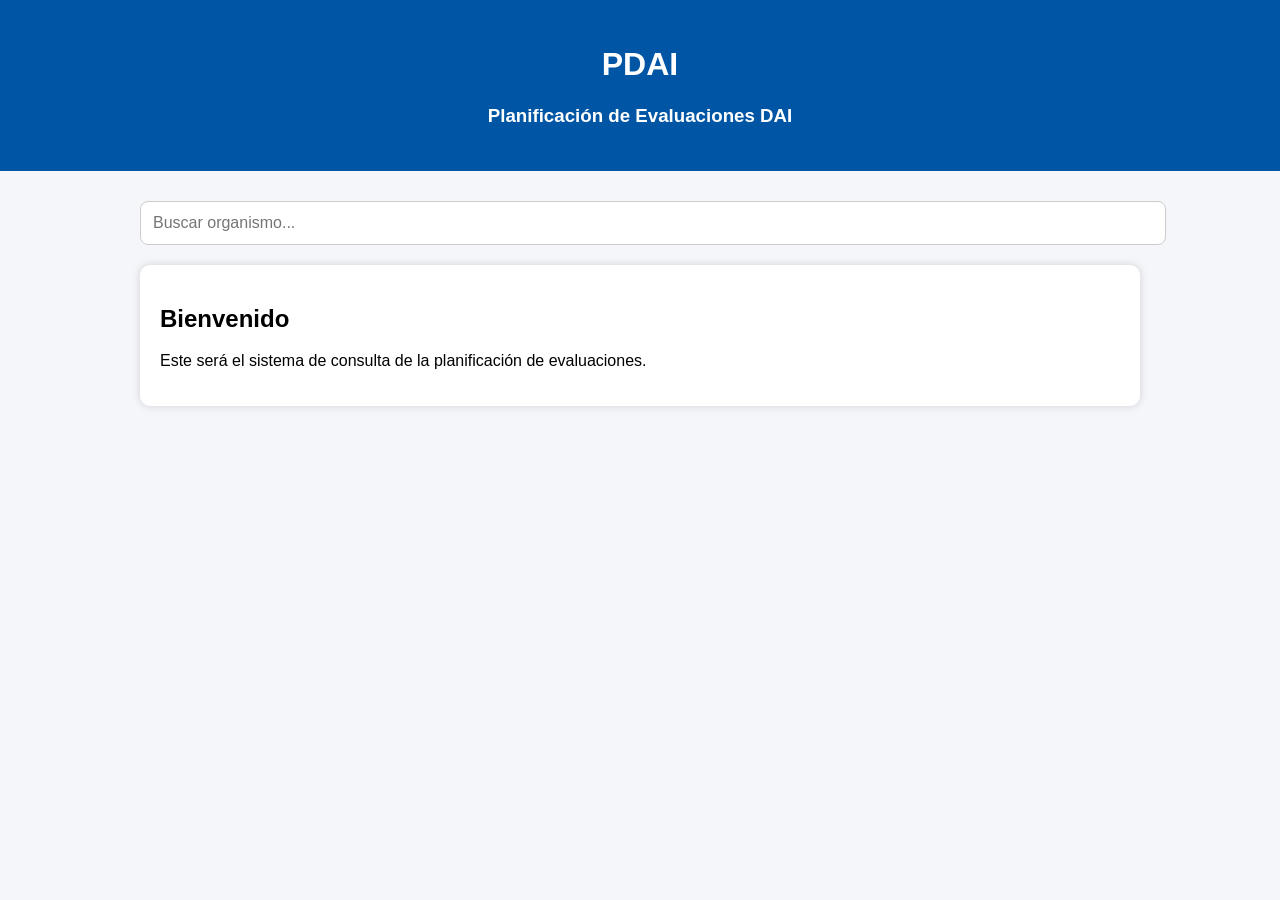
<file: index.html>
<!DOCTYPE html>
<html lang="es">
<head>
    <meta charset="UTF-8">
    <title>PDAI - Planificación de Evaluaciones</title>

    <style>
        body{
            font-family: Arial, Helvetica, sans-serif;
            background:#f4f6f9;
            margin:0;
        }

        header{
            background:#0056A4;
            color:white;
            padding:25px;
            text-align:center;
        }

        .contenedor{
            width:90%;
            max-width:1000px;
            margin:auto;
            margin-top:30px;
        }

        input{
            width:100%;
            padding:12px;
            font-size:16px;
            border-radius:8px;
            border:1px solid #ccc;
        }

        .card{
            background:white;
            margin-top:20px;
            padding:20px;
            border-radius:10px;
            box-shadow:0 0 8px rgba(0,0,0,.15);
        }
    </style>

</head>

<body>

<header>

<h1>PDAI</h1>

<h3>Planificación de Evaluaciones DAI</h3>

</header>

<div class="contenedor">

<input
placeholder="Buscar organismo...">

<div class="card">

<h2>Bienvenido</h2>

<p>Este será el sistema de consulta de la planificación de evaluaciones.</p>

</div>

</div>

</body>
</html>
</file>
